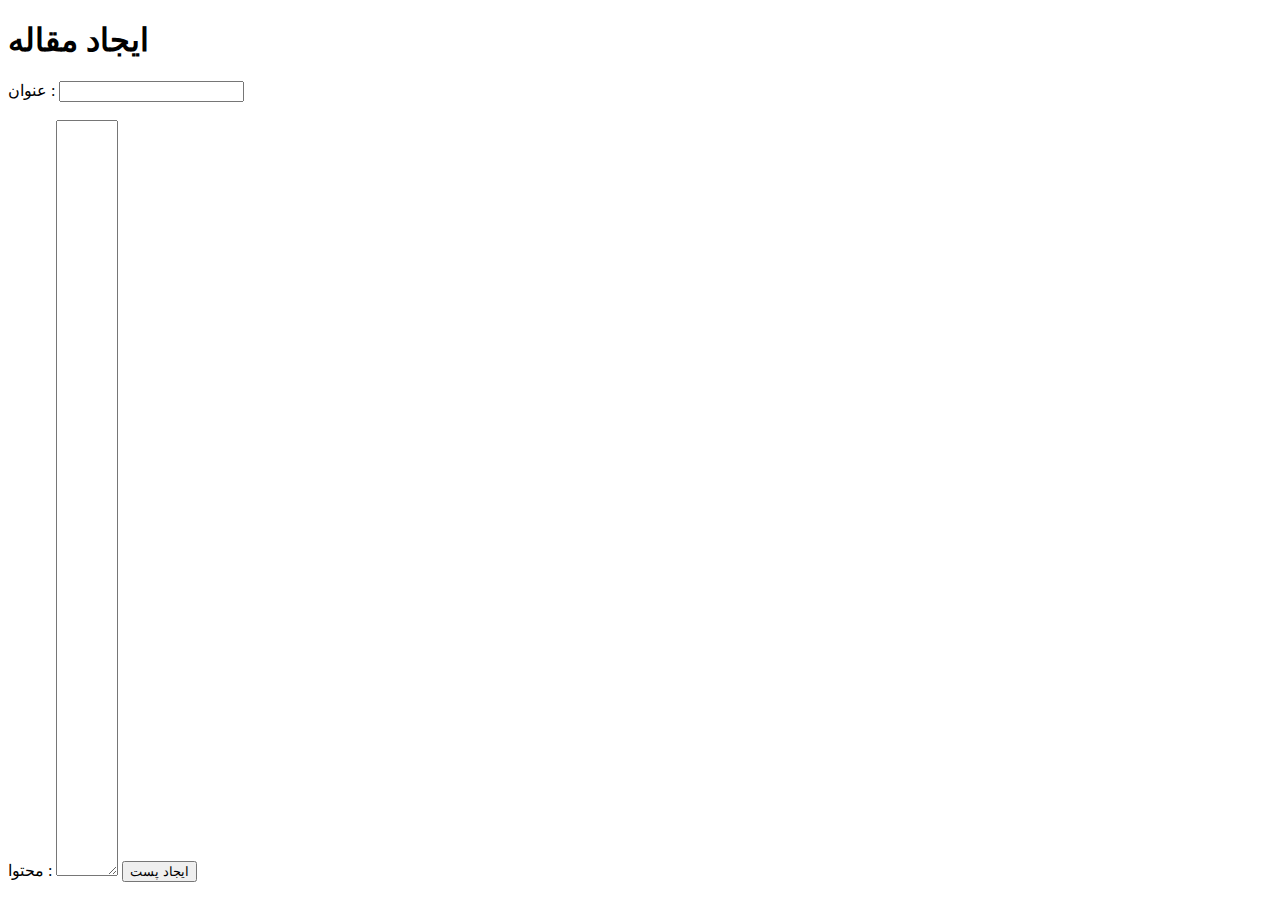
<file: blog_flask/templates/create_post.html>
<!DOCTYPE html>
<html lang="en">
<head>
    <meta charset="UTF-8">
    <meta name="viewport" content="width=device-width, initial-scale=1.0">
    <title>ایجاد مقاله جدید</title>
</head>
<body>
    <h1>ایجاد مقاله</h1>

    <form action="" method="post">
        <label>عنوان :</label>
        <input type="text" name="title" required><br><br>

        <label>محتوا :</label>
        <textarea name="content" cols="5" rows="50"></textarea>

        <button type="submit">ایجاد پست</button>
    </form>
</body>
</html>
</file>
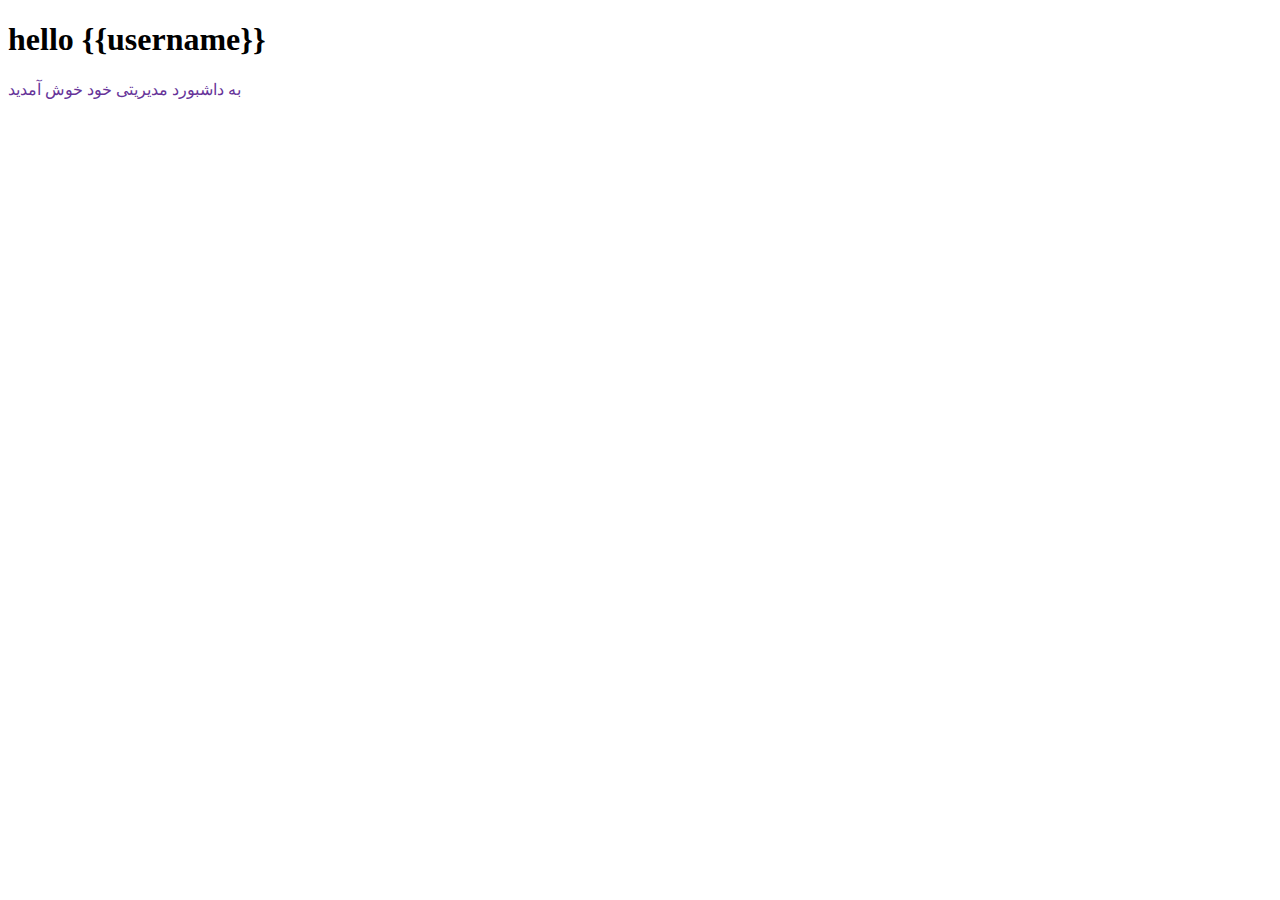
<file: blog_flask/templates/dashboard.html>
<!DOCTYPE html>
<html lang="en">
<head>
    <meta charset="UTF-8">
    <meta name="viewport" content="width=device-width, initial-scale=1.0">
    <title>داشبورد</title>
</head>
<body>
    <h1>hello {{username}}</h1>
    <p style="color: rebeccapurple;">به داشبورد مدیریتی خود خوش آمدید</p>
</body>
</html>
</file>
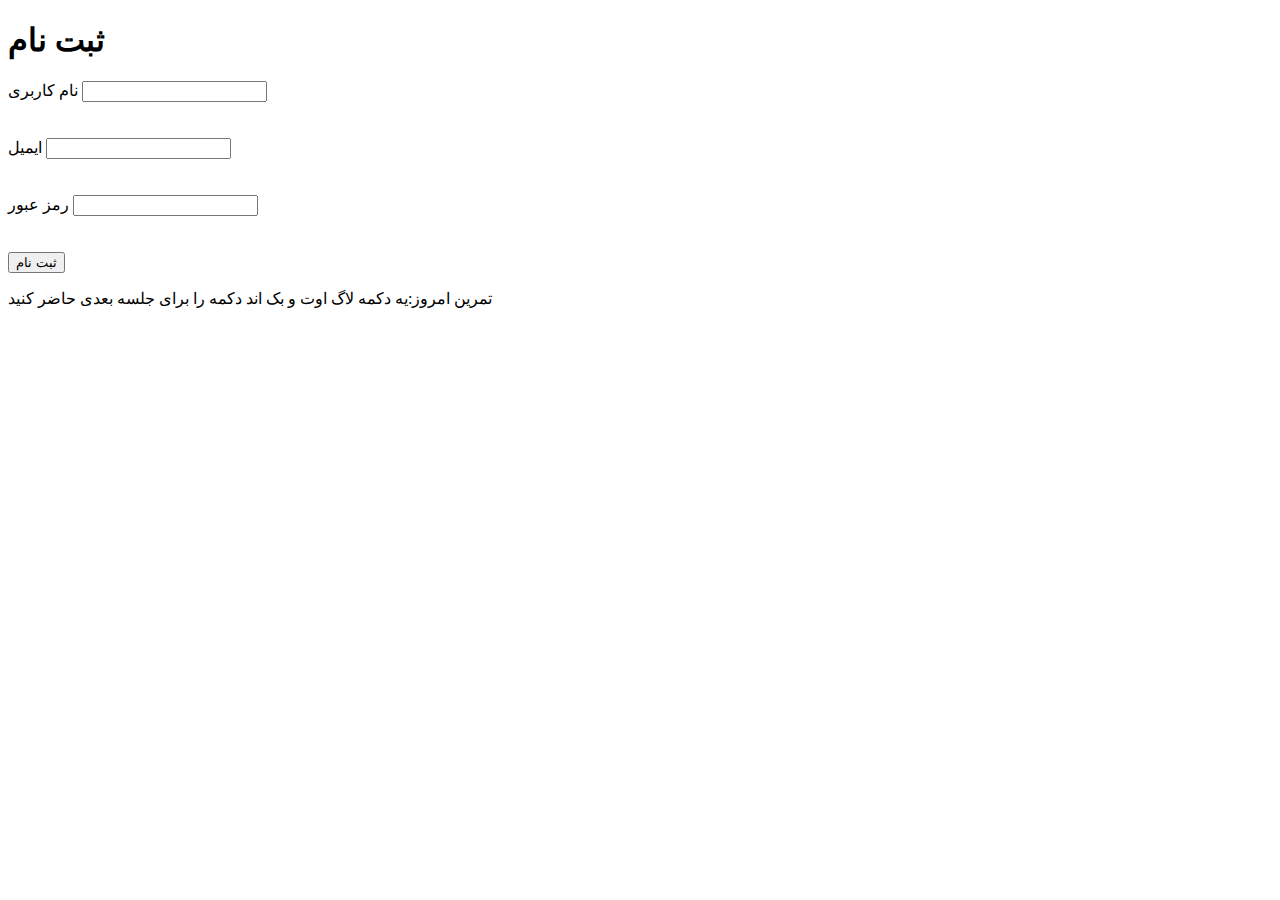
<file: blog_flask/templates/register.html>
<!DOCTYPE html>
<html lang="en">
<head>
    <meta charset="UTF-8">
    <meta name="viewport" content="width=device-width, initial-scale=1.0">
    <title>ثبت نام</title>
</head>
<body>
    <h1>ثبت نام</h1>
    <form method="post">
        <label>نام کاربری</label>
        <input type="text" name="username" required><br><br><br>
        <label>ایمیل</label>
        <input type="email" name="email" required><br><br><br>
        <label>رمز عبور</label>
        <input type="password" name="password" required><br><br><br>

        <button type="submit">ثبت نام</button>
    </form>
    <p>تمرین امروز:یه دکمه لاگ اوت و بک اند دکمه را برای جلسه بعدی حاضر کنید</p>
</body>
</html>
</file>
